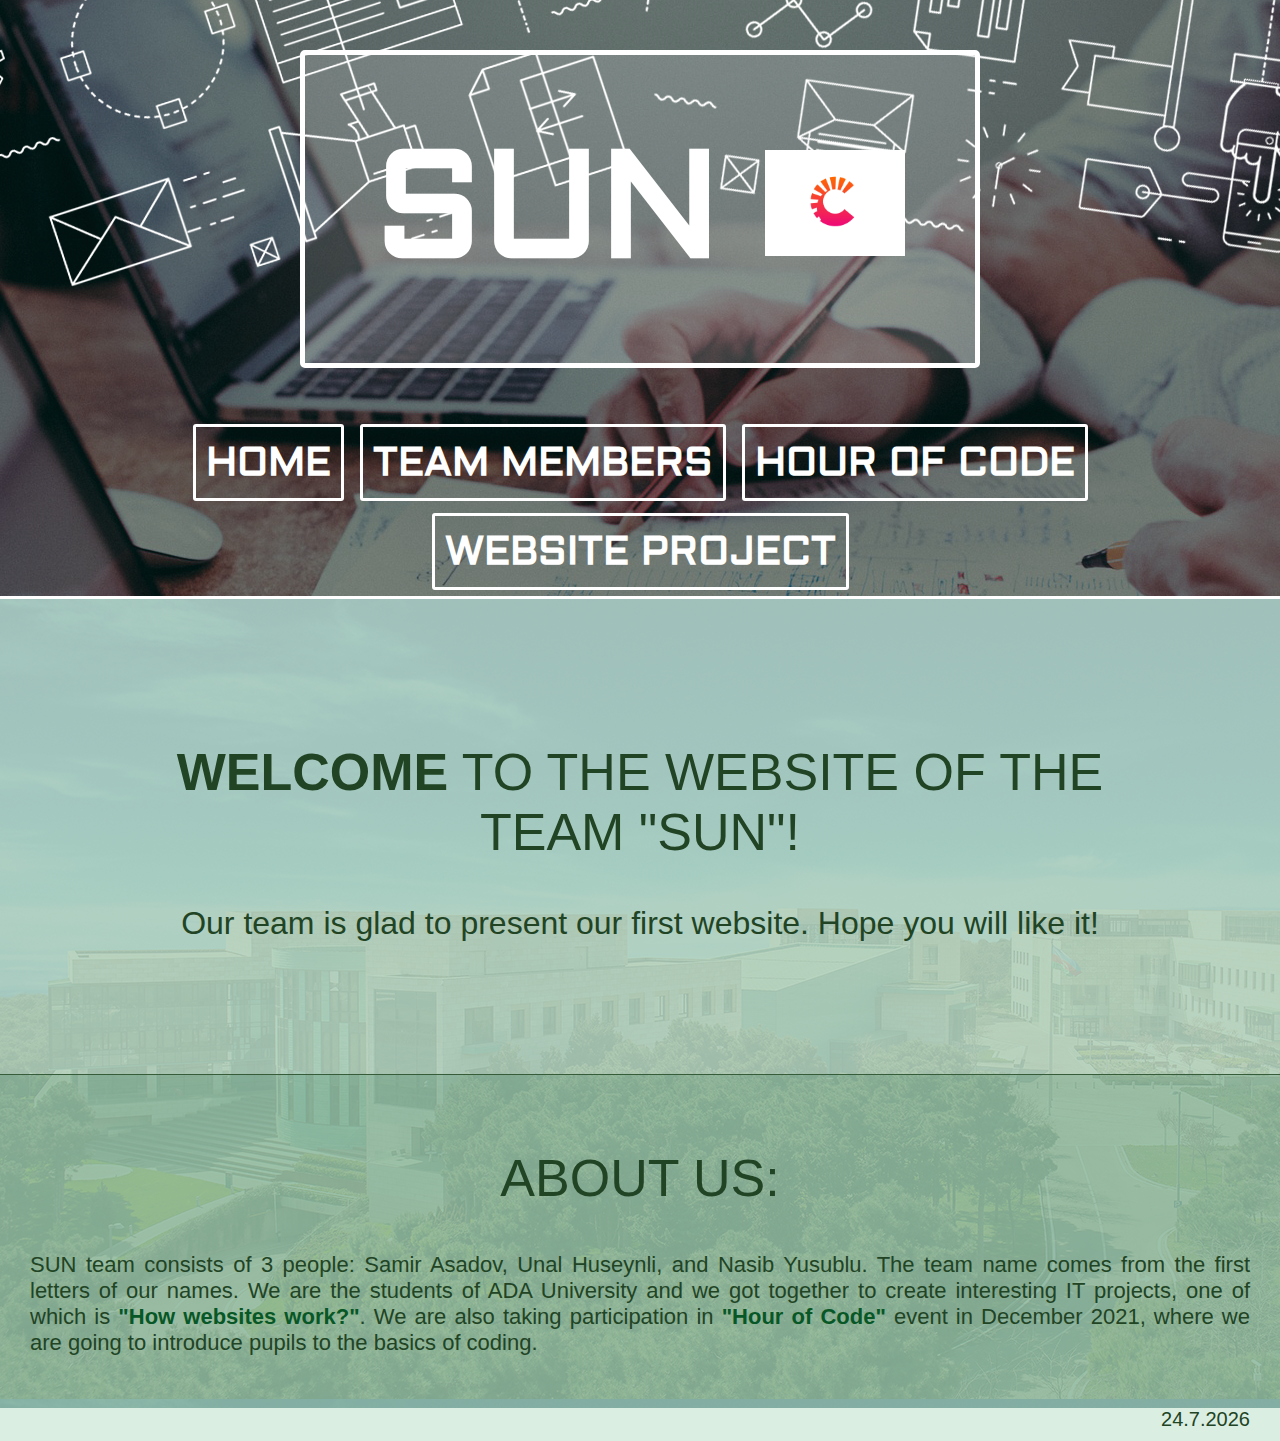
<file: index.html>
﻿<!DOCTYPE html>

<html>

<head>
  <title>SUN Team | Home</title>
  <link rel="stylesheet" href="styleindex.css">
  <link href='https://fonts.googleapis.com/css?family=Aldrich' rel='stylesheet'>
  <link rel="icon" href="./logo.png">
</head>

<body>
  <header>
    <h1>SUN <img src="./logo.png" height="106" width="140"></h1>
    <nav class="navigation">
      <a href="./index.html">Home</a>
      <a href="./team.html">Team Members</a>
      <a href="./hoc.html">Hour of Code</a>
      <a href="./website.html">Website Project</a>
    </nav>
  </header>
  <main>
   <div class="welcome">
      <h2><strong>Welcome</strong> to the website of the team "SUN"!</h2>
      <p>Our team is glad to present our first website. Hope you will like it!</p>
    </div>
    <div class="about">
        <h2>About Us:</h2>
        <p>SUN team consists of 3 people: Samir Asadov, Unal Huseynli, 
          and Nasib Yusublu. The team name comes from the first letters 
          of our names. We are the students of ADA University and we got 
          together to create interesting IT projects, 
          one of which is <a href="./website.html"><strong>"How websites work?"</strong></a>. 
          We are also taking participation in <a href="./hoc.html"><strong>"Hour of Code"</strong></a> 
          event in December 2021, where we are going to introduce pupils to the basics 
          of coding.</p>
      <p id="date"></p>
      <script src="./date.js"></script>
    </div>
  </main>

</body>

</html>
</file>
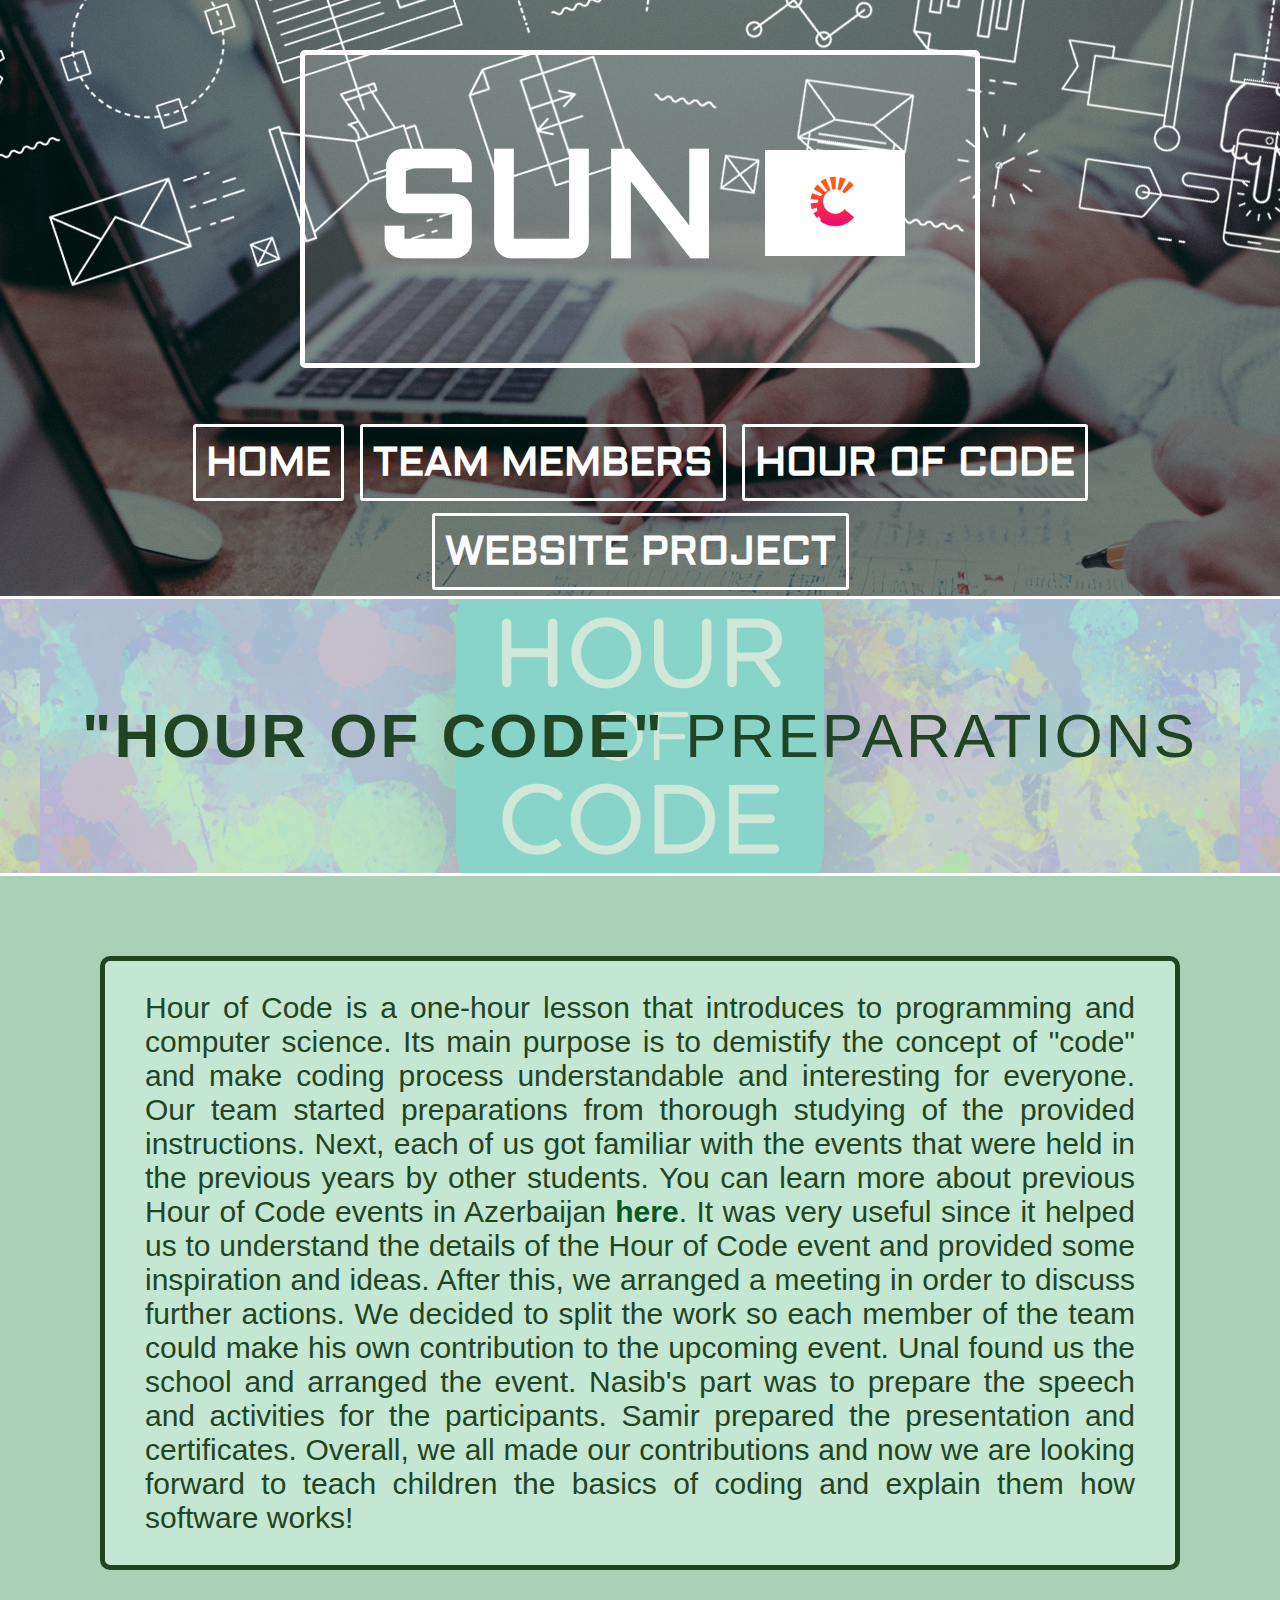
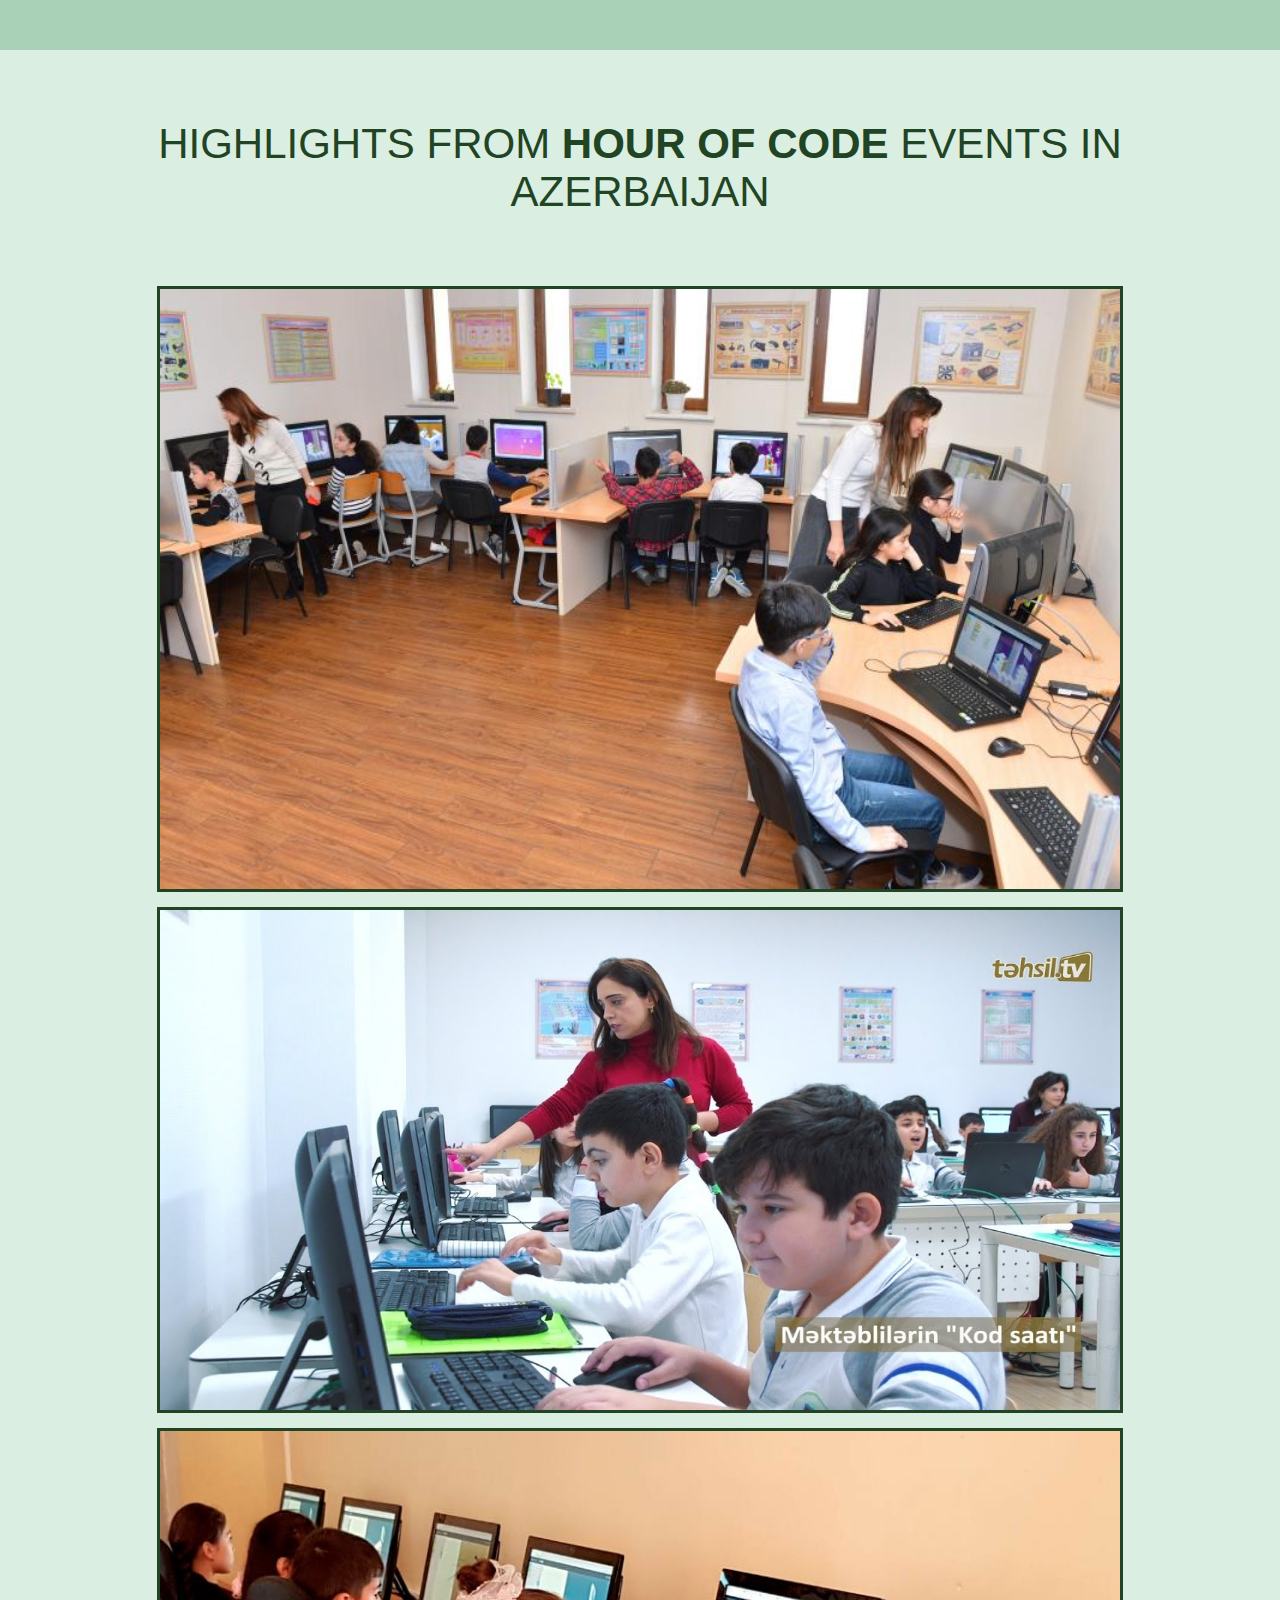
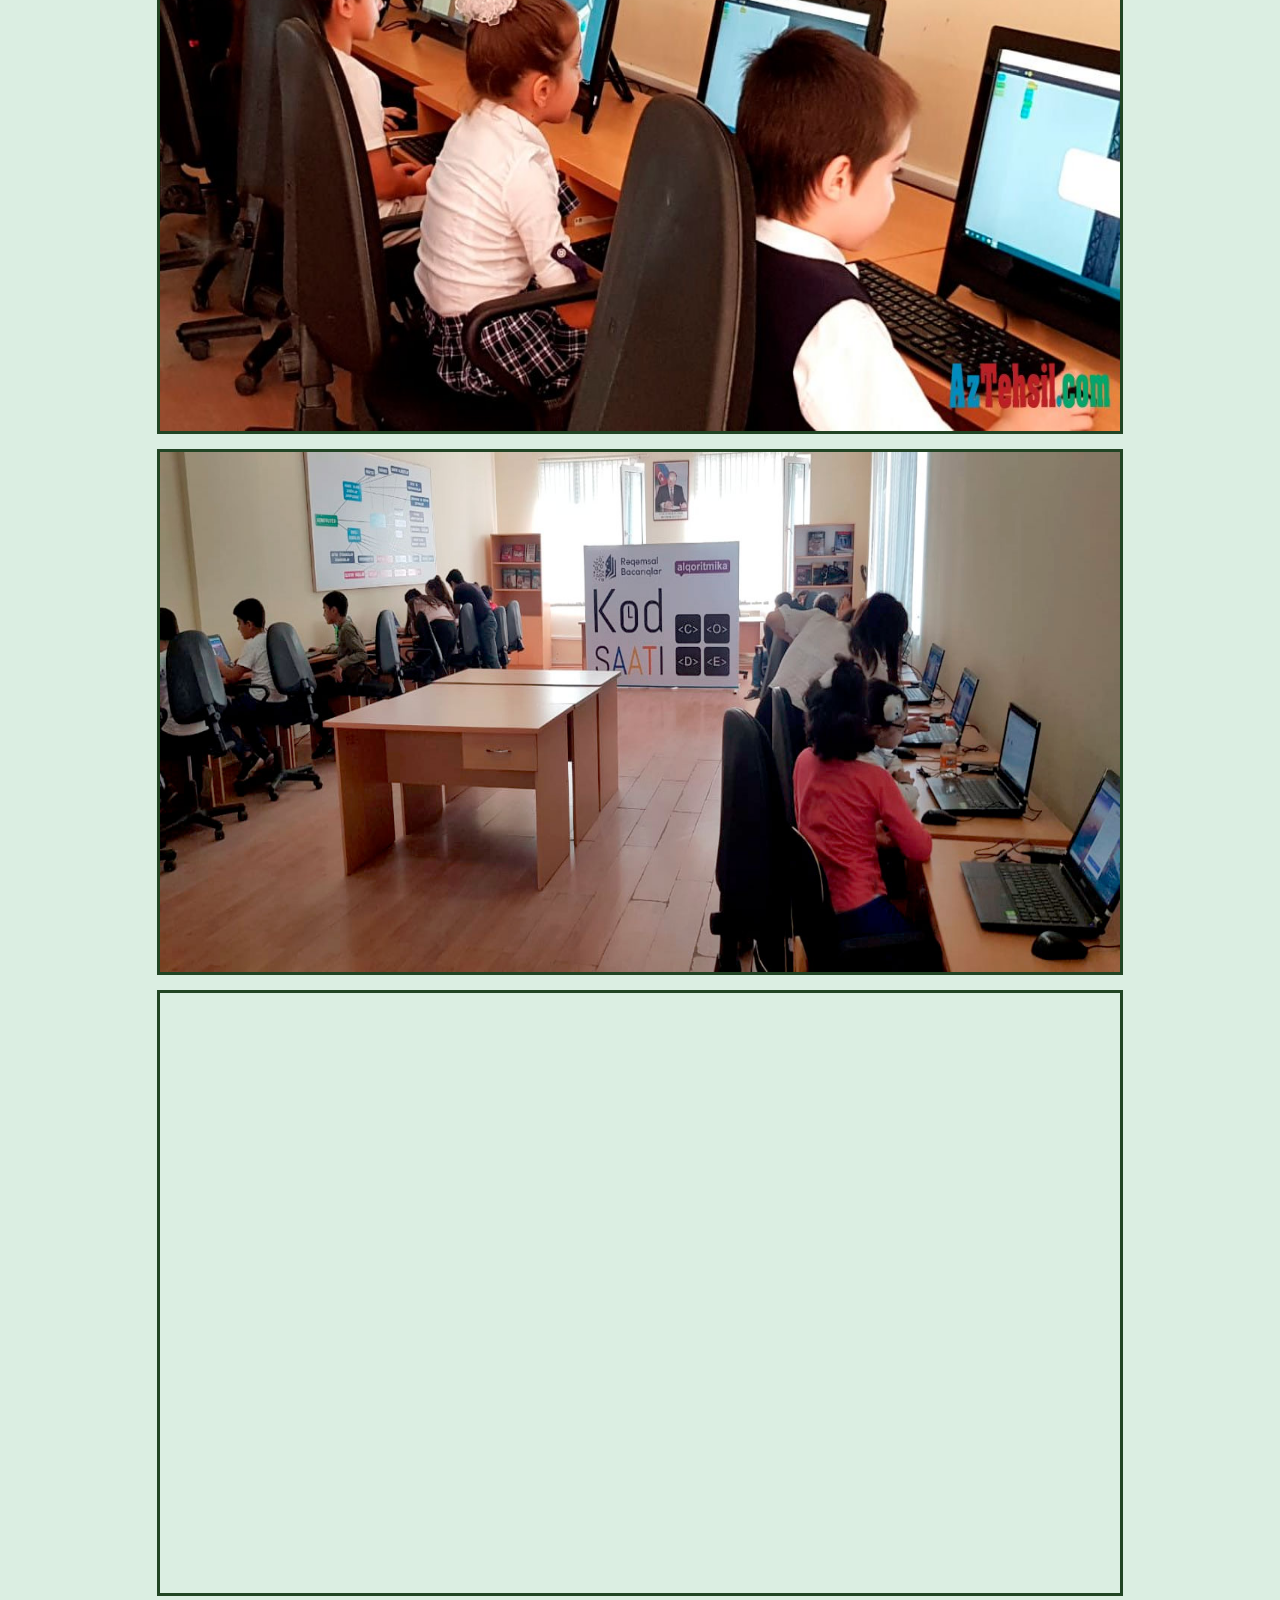
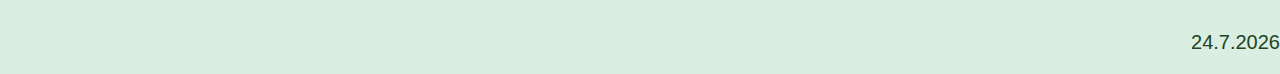
<file: hoc.html>
<!DOCTYPE html>

<html>

<head>
  <title>SUN Team | Hour of Code</title>
  <link rel="stylesheet" href="stylehoc.css">
  <link href='https://fonts.googleapis.com/css?family=Aldrich' rel='stylesheet'>
  <link rel="icon" href="./logo.png">
</head>

<body>
  <header>
    <h1>SUN <img src="./logo.png" height="106" width="140"></h1>
    <nav class="navigation">
      <a href="./index.html">Home</a>
      <a href="./team.html">Team Members</a>
      <a href="./hoc.html">Hour of Code</a>
      <a href="./website.html">Website Project</a>
    </nav>
  </header>
  <main>
    <div class="prep">
      <div class="preptxt">
        <h2><strong>"HOUR OF CODE"</strong> PREPARATIONS</h2>
      </div>
    </div>
    <div class="story">
      <div class="storytext">
        <p>Hour of Code is a one-hour lesson that introduces to programming and 
          computer science. Its main purpose is to demistify the concept of "code" and 
          make coding process understandable and interesting for everyone. Our team 
          started preparations from thorough studying of the provided instructions. Next,
          each of us got familiar with the events that were held in the previous
          years by other students. You can learn more about previous Hour of Code events in Azerbaijan
         <a href="https://www.facebook.com/hashtag/KodSaatı" target="_blank"><strong>here</strong></a>.
          It was very useful since it helped us to understand
          the details of the Hour of Code event and provided some inspiration and ideas. 
          After this, we arranged a meeting in order to discuss further actions. We 
          decided to split the work so each member of the team could make his own 
          contribution to the upcoming event. Unal found us the school and arranged 
          the event. Nasib's part was to prepare the speech and activities for
          the participants. Samir prepared the presentation and certificates. Overall,
          we all made our contributions and now we are looking forward to teach children
          the basics of coding and explain them how software works! 
        </p>
      </div>
    </div>
    <div class="higlights">
      <h3>HIGHLIGHTS FROM <strong>HOUR OF CODE</strong> EVENTS IN AZERBAIJAN</h3>
      <img src="./highlight1.jpg" alt="highlight from hour of code event" height="600" width="300" class="photo">
      <img src="highlight2.jpg" alt="highlight from hour of code event" height="500" width="300" class="photo">
      <img src="highlight3.jpg" alt="highlight from hour of code event" height="600" width="300" class="photo">
      <img src="highlight4.jpg" alt="highlight from hour of code event" height="520" width="300" class="photo">
      <iframe src="https://www.youtube.com/embed/TO4Zncp5-ys" allowfullscreen height="600" width="300" class="photo"></iframe>
      <p id="date"></p>
      <script src="./date.js"></script>
    </div>
  </main>

</body>

</html>
</file>
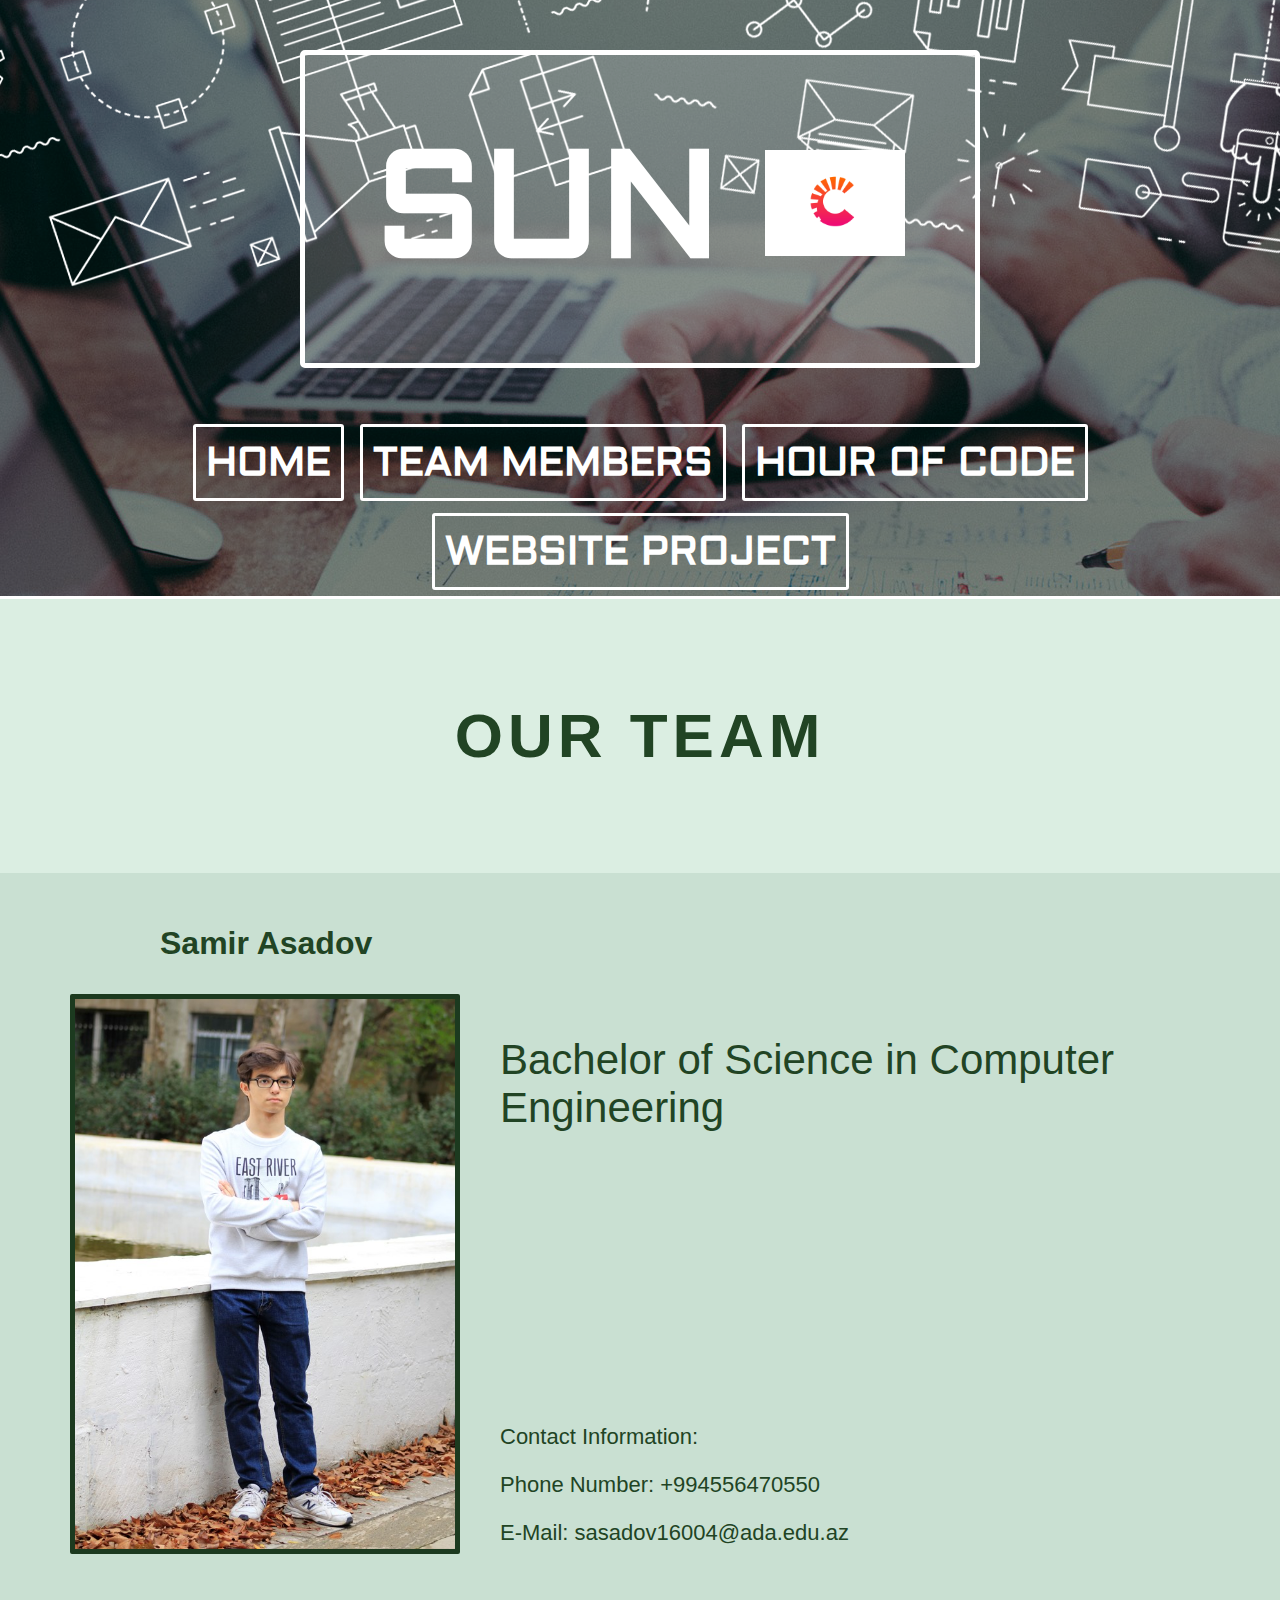
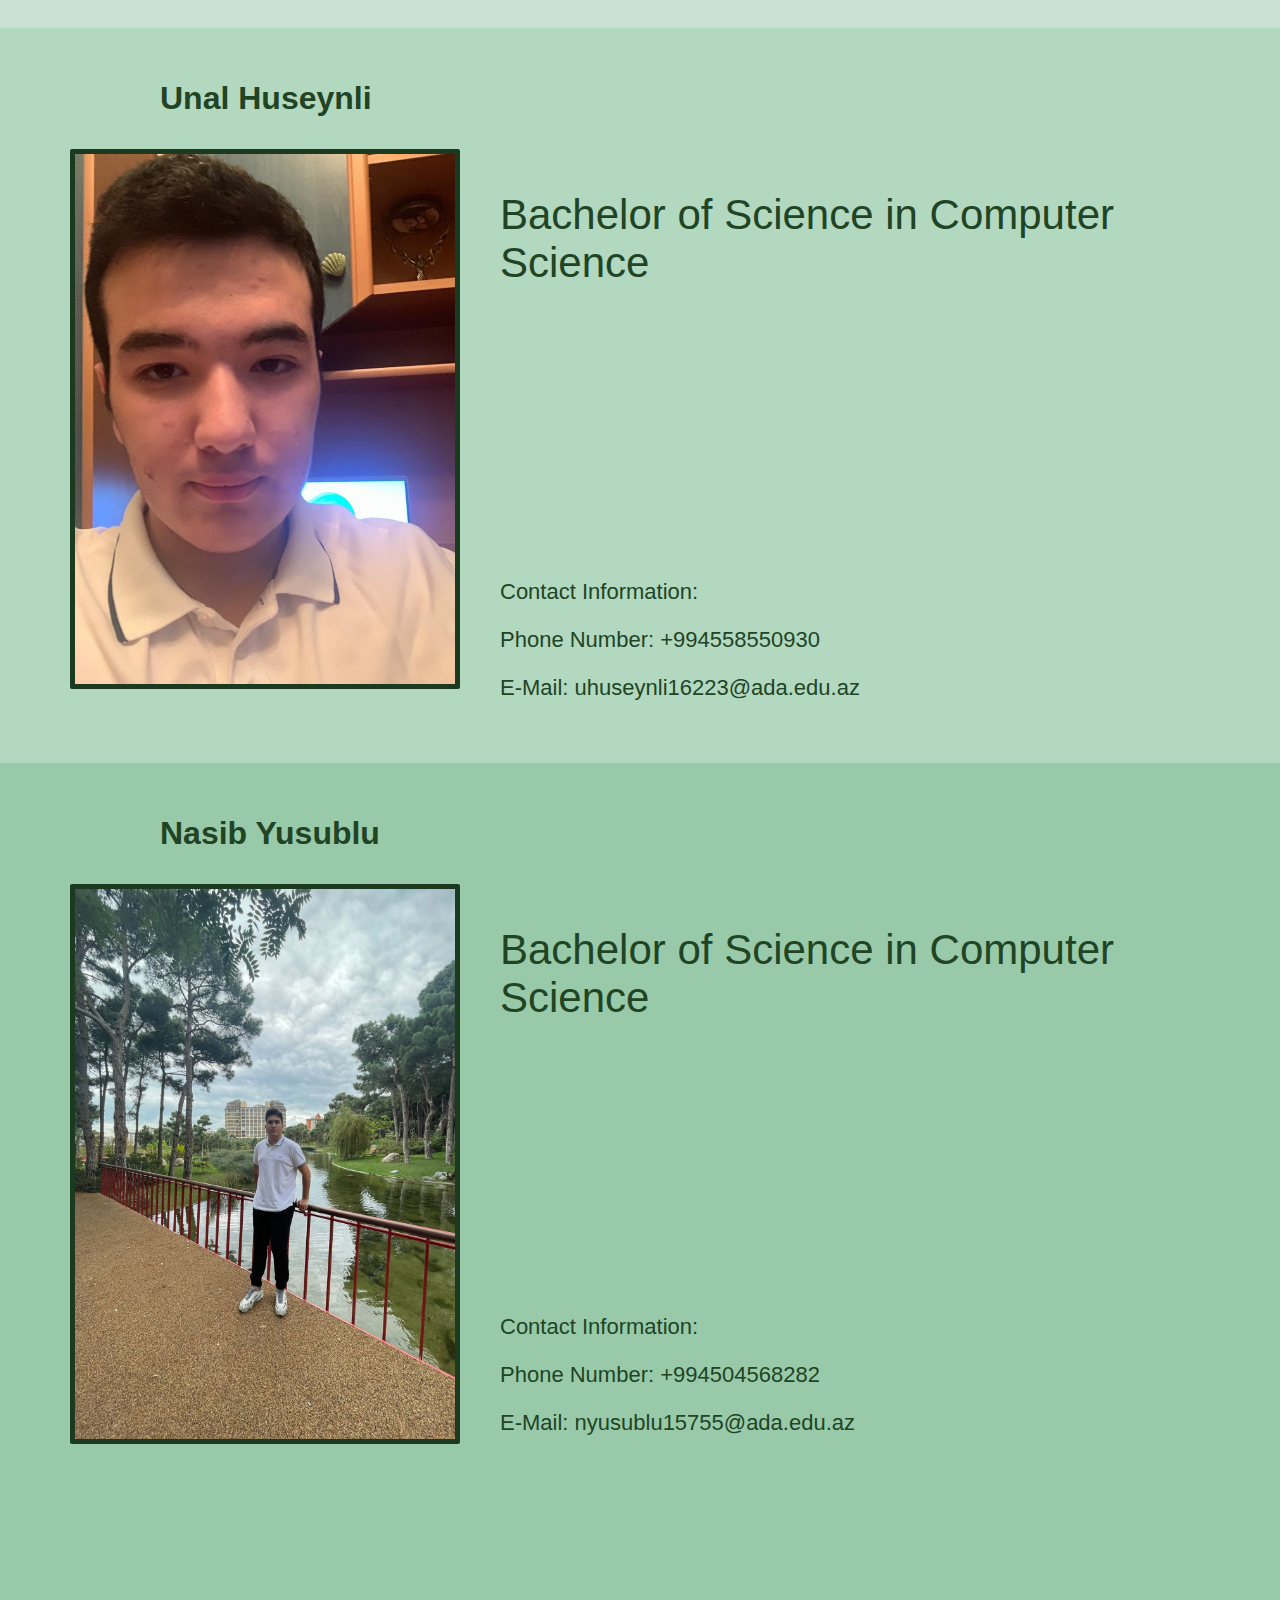
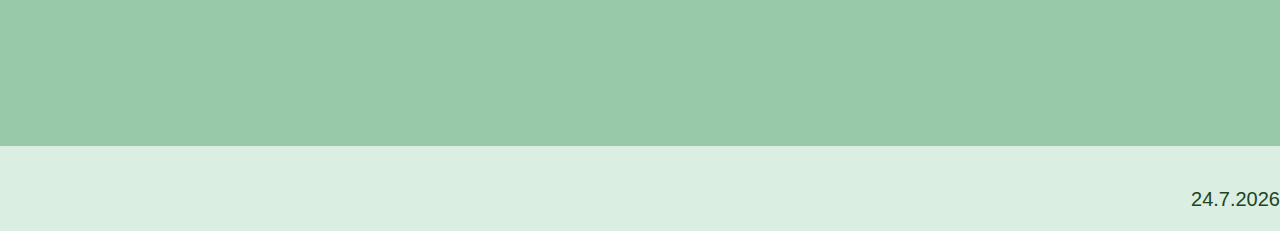
<file: team.html>
<!DOCTYPE html>

<html>
<head>
    <title>SUN Team | Team Members</title>
    <link rel="stylesheet" href="styleteam.css">
    <link href='https://fonts.googleapis.com/css?family=Aldrich' rel='stylesheet'>
    <link rel="icon" href="./logo.png">
</head>
<body>
    <header>
        <h1>SUN <img src="./logo.png" height="106" width="140"></h1>
        <nav class="navigation">
          <a href="./index.html">Home</a>
          <a href="./team.html">Team Members</a>
          <a href="./hoc.html">Hour of Code</a>
          <a href="./website.html">Website Project</a>
        </nav>
    </header>
    <main>
        <div class="ourteam">
            <h2>OUR TEAM</h2>
        </div>
        <div class="samir">
            <h3>Samir Asadov</h3>
            <div class="photo1">
                <img src="./Samir.jpg" width="380" height="550">
            </div>
            <div class="info1">
                <p>Bachelor of Science in Computer Engineering</p>
                <div class="contact">
                    <p>Contact Information:</p>
                    <p>Phone Number: +994556470550</p>
                    <p>E-Mail: sasadov16004@ada.edu.az</p>
                </div>
            </div>
        </div>
        <div class="unal">
            <h3>Unal Huseynli</h3>
            <div class="photo2">
                <img src="./Unal.jpeg" width="380" height="530">
            </div>
            <div class="info2">
                <p>Bachelor of Science in Computer Science</p>
                <div class="contact">
                    <p>Contact Information:</p>
                    <p>Phone Number: +994558550930</p>
                    <p>E-Mail: uhuseynli16223@ada.edu.az</p>
                </div>
            </div>
        </div>
        <div class="nasib">
            <h3>Nasib Yusublu</h3>
            <div class="photo3">
                <img src="./Nasib.jpeg" width="380" height="550">
             </div>
            <div class="info3">
                <p>Bachelor of Science in Computer Science</p>
                <div class="contact">
                    <p>Contact Information:</p>
                    <p>Phone Number: +994504568282</p>
                    <p>E-Mail: nyusublu15755@ada.edu.az</p>
                </div>
            </div>
            <p id="date"></p>
            <script src="./date.js"></script>
        </div>
    </main>

</body>

</html>
</file>
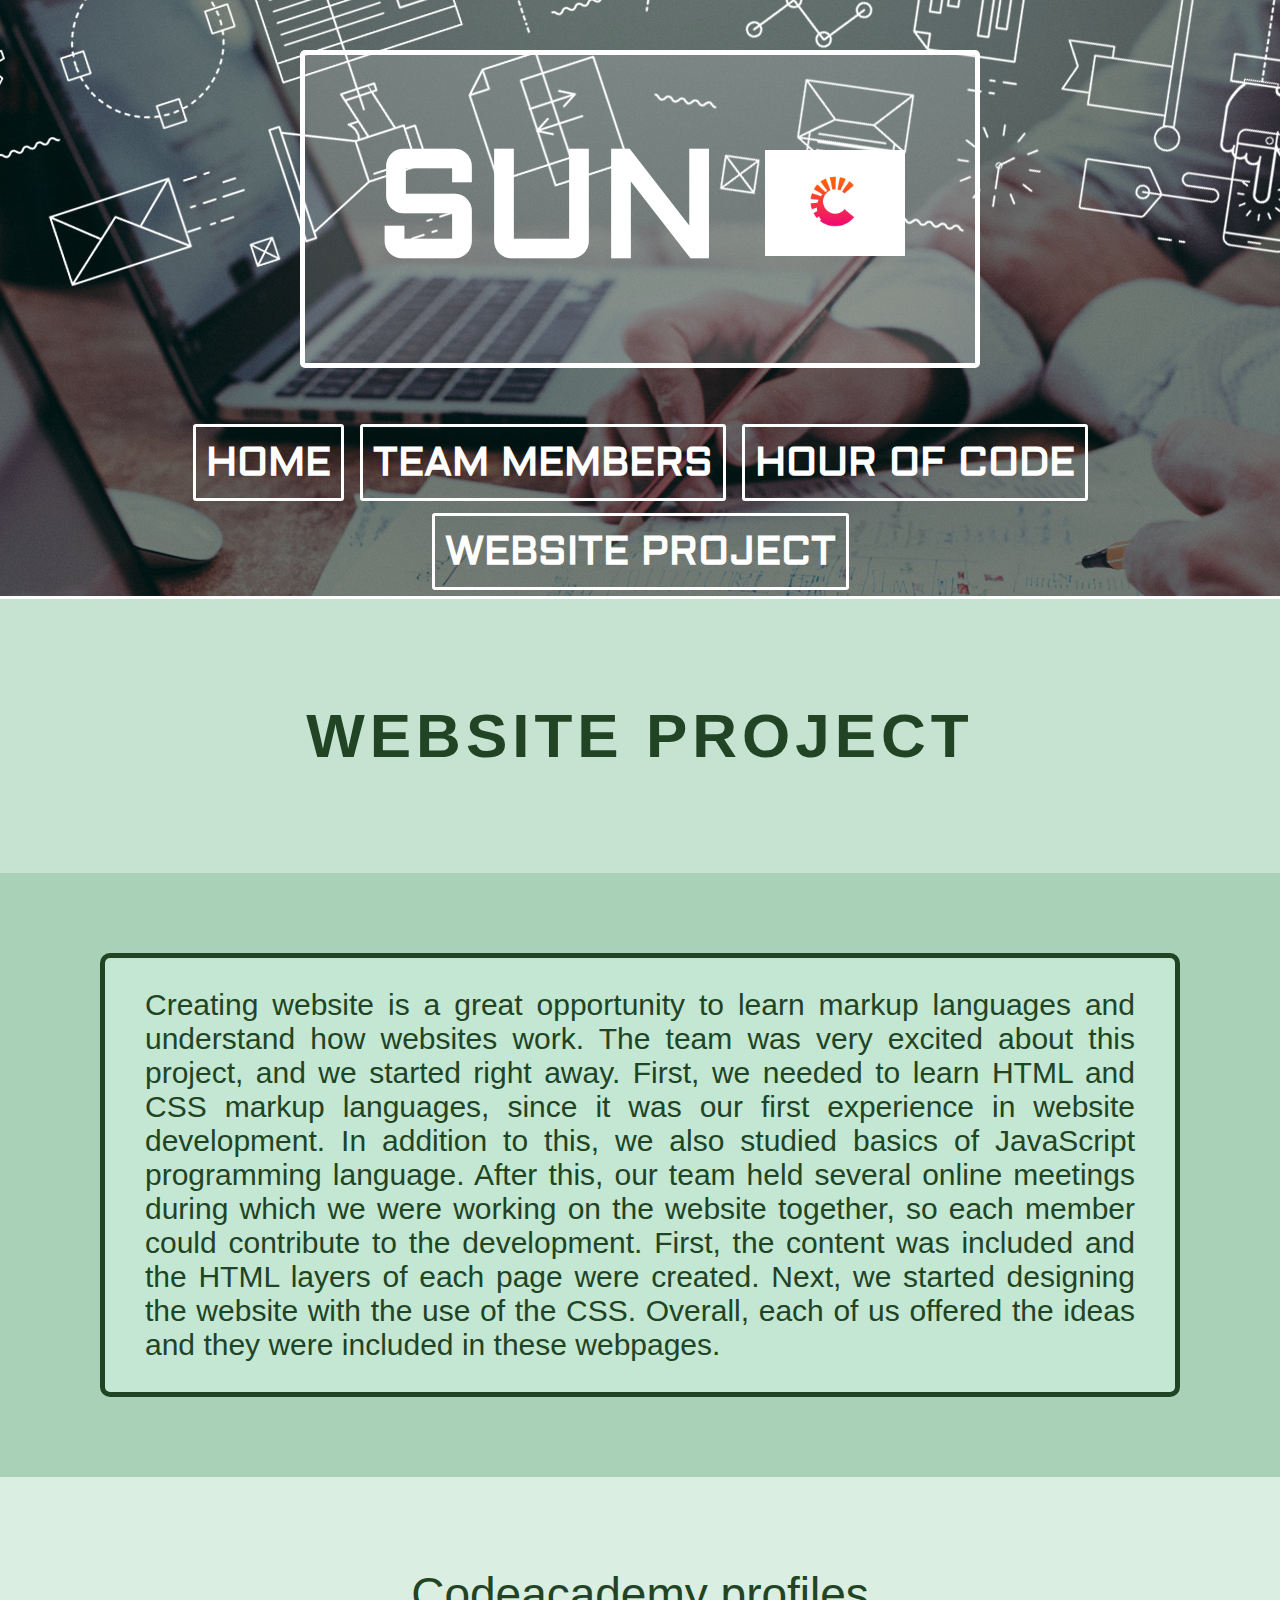
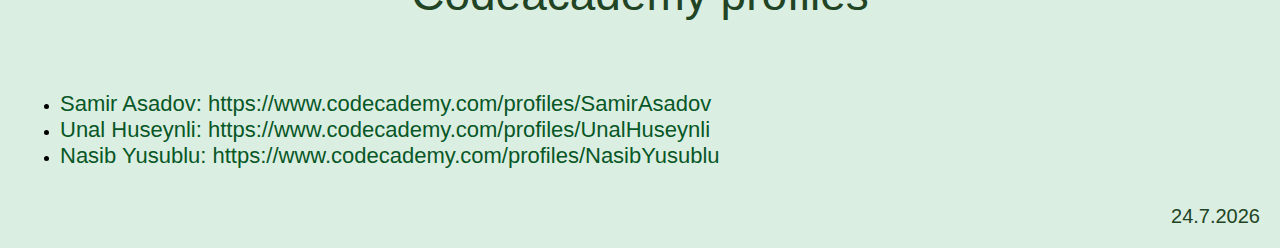
<file: website.html>
<!DOCTYPE html>

<html>

<head>
  <title>SUN Team | Website Project</title>
  <link rel="stylesheet" href="stylewebsite.css">
  <link href='https://fonts.googleapis.com/css?family=Aldrich' rel='stylesheet'>
  <link rel="icon" href="./logo.png">
</head>

<body>
  <header>
    <h1>SUN <img src="./logo.png" height="106" width="140"></h1>
    <nav class="navigation">
      <a href="./index.html">Home</a>
      <a href="./team.html">Team Members</a>
      <a href="./hoc.html">Hour of Code</a>
      <a href="./website.html">Website Project</a>
    </nav>
  </header>
  <main>
    <div class="webproj">
      <h2><strong>WEBSITE PROJECT</strong></h2>
    </div>
    <div class="story">
      <div class="storytext">
        <p>Creating website is a great opportunity to learn markup languages and
           understand how websites work. The team was very excited about this project,
           and we started right away. First, we needed to learn HTML and CSS markup
           languages, since it was our first experience in website development. In addition
           to this, we also studied basics of JavaScript programming language. After this,
           our team held several online meetings during which we were working on the website together,
           so each member could contribute to the development. First, the content was included
           and the HTML layers of each page were created. Next, we started designing the website
           with the use of the CSS. Overall, each of us offered the ideas and they were included
           in these webpages.
        </p>
      </div>
    </div>
    <div class="links">
      <h3>Codeacademy profiles</h3>
      <ul>
        <li><a href="https://www.codecademy.com/profiles/SamirAsadov" target="_blank">Samir Asadov: https://www.codecademy.com/profiles/SamirAsadov</a>
        <li><a href="https://www.codecademy.com/profiles/UnalHuseynli" target="_blank">Unal Huseynli: https://www.codecademy.com/profiles/UnalHuseynli</a>
        <li><a href="https://www.codecademy.com/profiles/NasibYusublu" target="_blank">Nasib Yusublu: https://www.codecademy.com/profiles/NasibYusublu</a>
      </ul>
        <p id="date"></p>
        <script src="./date.js"></script>
    </div>
  </main>

</body>

</html>
</file>
<file: styleindex.css>
body {
    padding: 0;
    margin: 0; 
    background-color: rgb(219, 238, 226);
}

header {
    padding: 50px;
    text-align: center;
    background-position: center;
    background-image: url(./header.png);
    position: relative;
    border-bottom: 3px solid white;
}

header h1 {
    font-family: 'Aldrich';
    color: white;
    background-color: rgba(255, 255, 255, 0.164);
    font-size: 150px;
    border: 5px solid white;
    border-radius: 5px;
    width: 550px;
    margin: 0 auto;
    padding: 60px;

} 

a {
    text-decoration: none;
    color: rgb(8, 87, 38)
}

h2 {
    text-align: center;
    font-family: 'Oswald', sans-serif;
    font-size: 52px;
    font-weight: 500;
    text-transform: uppercase;
}

p {
    font-size: 32px;
    font-family: 'Varela Round', sans-serif;
    text-align: center;
}

nav {
    top: 50px; 
    position: relative;
}

nav a {
    font-family: 'Aldrich';
    border: 3px solid white;
    border-radius: 3px; 
    font-size: 40px;
    font-weight: 900;
    color: white;
    padding: 10px;
    margin: 6px;
    display: inline-block;
    text-transform: uppercase;
}

nav a:hover {
    background-color: rgba(141, 155, 139, 0.440);
}

main {
    background-image: url(./ADA.jpg);
}

.welcome {
    background-color: rgba(175, 207, 187, 0.89);
    padding: 100px;
    position: relative;
    color: rgb(33, 68, 36);
    border-bottom: 1px solid rgb(55, 92, 58); 
}

.about {
    background-color: rgba(143, 185, 159, 0.89);
    padding: 30px;
    color: rgb(33, 68, 36);
}

.about p {
    text-align: justify;
    font-size: 22px;
}

.about a:hover {
    color:rgb(45, 139, 53);
}

#date {
    font-size: 20px;
    margin-left: auto; 
    margin-right: 0;
    float: right; 
    top: 10px;
    position: relative;
}
</file>
<file: stylehoc.css>
body {
    padding: 0;
    margin: 0; 
    background-color: rgb(219, 238, 226);
}

header {
    padding: 50px;
    text-align: center;
    background-position: center;
    background-image: url(./header.png);
    position: relative;
    border-bottom: 3px solid white;
}

header h1 {
    font-family: 'Aldrich';
    color: white;
    background-color: rgba(255, 255, 255, 0.164);
    font-size: 150px;
    border: 5px solid white;
    border-radius: 5px;
    width: 550px;
    margin: 0 auto;
    padding: 60px;

} 

a {
    text-decoration: none;
    color: rgb(8, 87, 38)
}

h2 {
    text-align: center;
    font-family: 'Oswald', sans-serif;
    font-size: 62px;
    font-weight: 500;
    text-transform: uppercase;
}

h3 {
    font-family: 'Oswald', sans-serif;
    font-size: 42px;
    text-align: center;
    font-weight: 400;
    margin: 70px 100px;
    color: rgb(33, 68, 36);
}

p {
    font-family: 'Varela Round', sans-serif;
    font-size: 30px;
    color: rgb(33, 68, 36);
    text-align: justify;
}

nav {
    top: 50px; 
    position: relative;
}

nav a {
    font-family: 'Aldrich';
    border: 3px solid white;
    border-radius: 3px; 
    font-size: 40px;
    font-weight: 900;
    color: white;
    padding: 10px;
    margin: 6px;
    display: inline-block;
    text-transform: uppercase;
}

nav a:hover {
    background-color: rgba(141, 155, 139, 0.440);
}

.preptxt {
    background-color: rgba(190, 223, 202, 0.719);
    padding-top: 50px;
    padding-bottom: 50px;
    position: relative;
    color: rgb(33, 68, 36);
    letter-spacing: 3px;
}

.prep {
    background-image: url(./HOCp.png);
    background-position: center;
    border-bottom: 3px solid white;
}

.story {
    background-color: rgba(154, 201, 171, 0.781);
    padding: 30px;
}

.storytext {
    border: 5px solid rgb(33, 68, 36);
    border-radius: 10px;
    margin: 50px 70px;
    padding-left: 40px;
    padding-right: 40px;
    background-color: rgb(195, 231, 211);
}

.storytext a:hover {
    color: rgb(63, 173, 72);
}

.photo {
    display: block;
    margin-left: auto;
    margin-right: auto;
    width: 75%;
    margin-bottom: 15px;
    border: 3px solid rgb(33, 68, 36);
}

#date {
    font-size: 20px;
    margin-left: auto; 
    margin-right: 0;
    float: right; 
}
</file>
<file: styleteam.css>
body {
    background-color: rgb(219, 238, 226);
    padding: 0;
    margin: 0;
}

header {
    padding: 50px;
    text-align: center;
    background-position: center;
    background-image: url(./header.png);
    position: relative;
    border-bottom: 3px solid white;
}

header h1 {
    font-family: 'Aldrich';
    color: white;
    background-color: rgba(255, 255, 255, 0.164);
    font-size: 150px;
    border: 5px solid white;
    border-radius: 5px;
    width: 550px;
    margin: 0 auto;
    padding: 60px;
} 

a {
    text-decoration: none;

}

h2 {
    text-align: center;
    font-family: 'Oswald', sans-serif;
    font-size: 62px;
    font-weight: 600;
    text-transform: uppercase;
}

h3 {
    font-family: 'Oswald', sans-serif;
    margin-left: 160px;
    color: rgb(33, 68, 36);
    font-size: 32px;
}

p {
    font-family: 'Varela Round', sans-serif;
    font-size: 42px;
    color: rgb(33, 68, 36);
}

nav {
    top: 50px; 
    position: relative;
}

nav a {
    font-family: 'Aldrich';
    border: 3px solid white;
    border-radius: 3px; 
    font-size: 40px;
    font-weight: 900;
    color: white;
    padding: 10px;
    margin: 6px;
    display: inline-block;
    text-transform: uppercase;
}

nav a:hover {
    background-color: rgba(141, 155, 139, 0.440);
}

.ourteam {
    padding-top: 50px;
    padding-bottom: 50px;
    position: relative;
    color: rgb(33, 68, 36);
    letter-spacing: 5px;
}

.photo1 {
    margin-left: 70px;
    width: 380px;
    height: 550px;
    border: 5px solid rgb(28, 58, 31);
    border-radius: 2px;
}

.photo2 {
    margin-left: 70px;
    width: 380px;
    height: 530px;
    border: 5px solid rgb(28, 58, 31);
    border-radius: 2px;
}

.photo3 {
    margin-left: 70px;
    width: 380px;
    height: 550px;
    border: 5px solid rgb(28, 58, 31);
    border-radius: 2px;
}

.samir {
    background-color: rgb(201, 224, 210);
    padding-top: 20px;
    margin-bottom: -250px;
    position: relative;
}

.unal {
    background-color: rgb(178, 216, 192);
    padding-top: 20px;
    margin-bottom: -250px;
    position: relative;
}

.nasib {
    background-color: rgb(152, 202, 170);
    padding-top: 20px;
    margin-bottom: -250px;
    position: relative;
    width: 100%;
}

.info1 {
    width: 60%;
    left: 500px;
    bottom: 560px;
    position: relative;
}

.info2 {
    width: 60%;
    left: 500px;
    bottom: 540px;
    position: relative;
}

.info3 {
    width: 60%;
    left: 500px;
    bottom: 560px;
    position: relative;
}

.contact {
    top: 250px;
    position: relative;
}

.contact p {
    font-size: 22px;
}

#date {
    font-size: 20px;
    margin-left: auto; 
    margin-right: 0;
    float: right; 
}
</file>
<file: stylewebsite.css>
body {
    padding: 0;
    margin: 0; 
    background-color: rgb(219, 238, 226);
}

header {
    padding: 50px;
    text-align: center;
    background-position: center;
    background-image: url(./header.png);
    position: relative;
    border-bottom: 3px solid white;
}

header h1 {
    font-family: 'Aldrich';
    color: white;
    background-color: rgba(255, 255, 255, 0.164);
    font-size: 150px;
    border: 5px solid white;
    border-radius: 5px;
    width: 550px;
    margin: 0 auto;
    padding: 60px;

} 

a {
    text-decoration: none;
    color: rgb(8, 87, 38)
}

h2 {
    text-align: center;
    font-family: 'Oswald', sans-serif;
    font-size: 62px;
    font-weight: 500;
    text-transform: uppercase;
}

h3 {
    font-family: 'Oswald', sans-serif;
    font-size: 46px;
    text-align: center;
    font-weight: 500;
    margin: 70px 100px;
    color: rgb(33, 68, 36);
}

p {
    font-family: 'Varela Round', sans-serif;
    font-size: 30px;
    color: rgb(33, 68, 36);
    text-align: justify;
}

nav {
    top: 50px; 
    position: relative;
}

nav a {
    font-family: 'Aldrich';
    border: 3px solid white;
    border-radius: 3px; 
    font-size: 40px;
    font-weight: 900;
    color: white;
    padding: 10px;
    margin: 6px;
    display: inline-block;
    text-transform: uppercase;
}

nav a:hover {
    background-color: rgba(141, 155, 139, 0.440);
}

.webproj {
    background-color: rgba(190, 223, 202, 0.719);
    padding-top: 50px;
    padding-bottom: 50px;
    position: relative;
    color: rgb(33, 68, 36);
    letter-spacing: 5px;
}

.story {
    background-color: rgba(154, 201, 171, 0.781);
    padding: 30px;
}

.storytext {
    border: 5px solid rgb(33, 68, 36);
    border-radius: 10px;
    margin: 50px 70px;
    padding-left: 40px;
    padding-right: 40px;
    background-color: rgb(195, 231, 211);
}

.storytext a:hover {
    color: rgb(63, 173, 72);
}

.links {
    background-color: rgb(219, 238, 226);
    padding: 20px;
}

.links li:hover {
    color: rgb(63, 173, 72);
}

.links a:hover {
    color: rgb(63, 173, 72);
}

.links a {
    font-weight: 400;
    font-size: 22px;
    margin-bottom: 5px;
    font-family: 'Varela Round', sans-serif;
}

#date {
    font-size: 20px;
    margin-left: auto; 
    margin-right: 0;
    float: right; 
}
</file>
